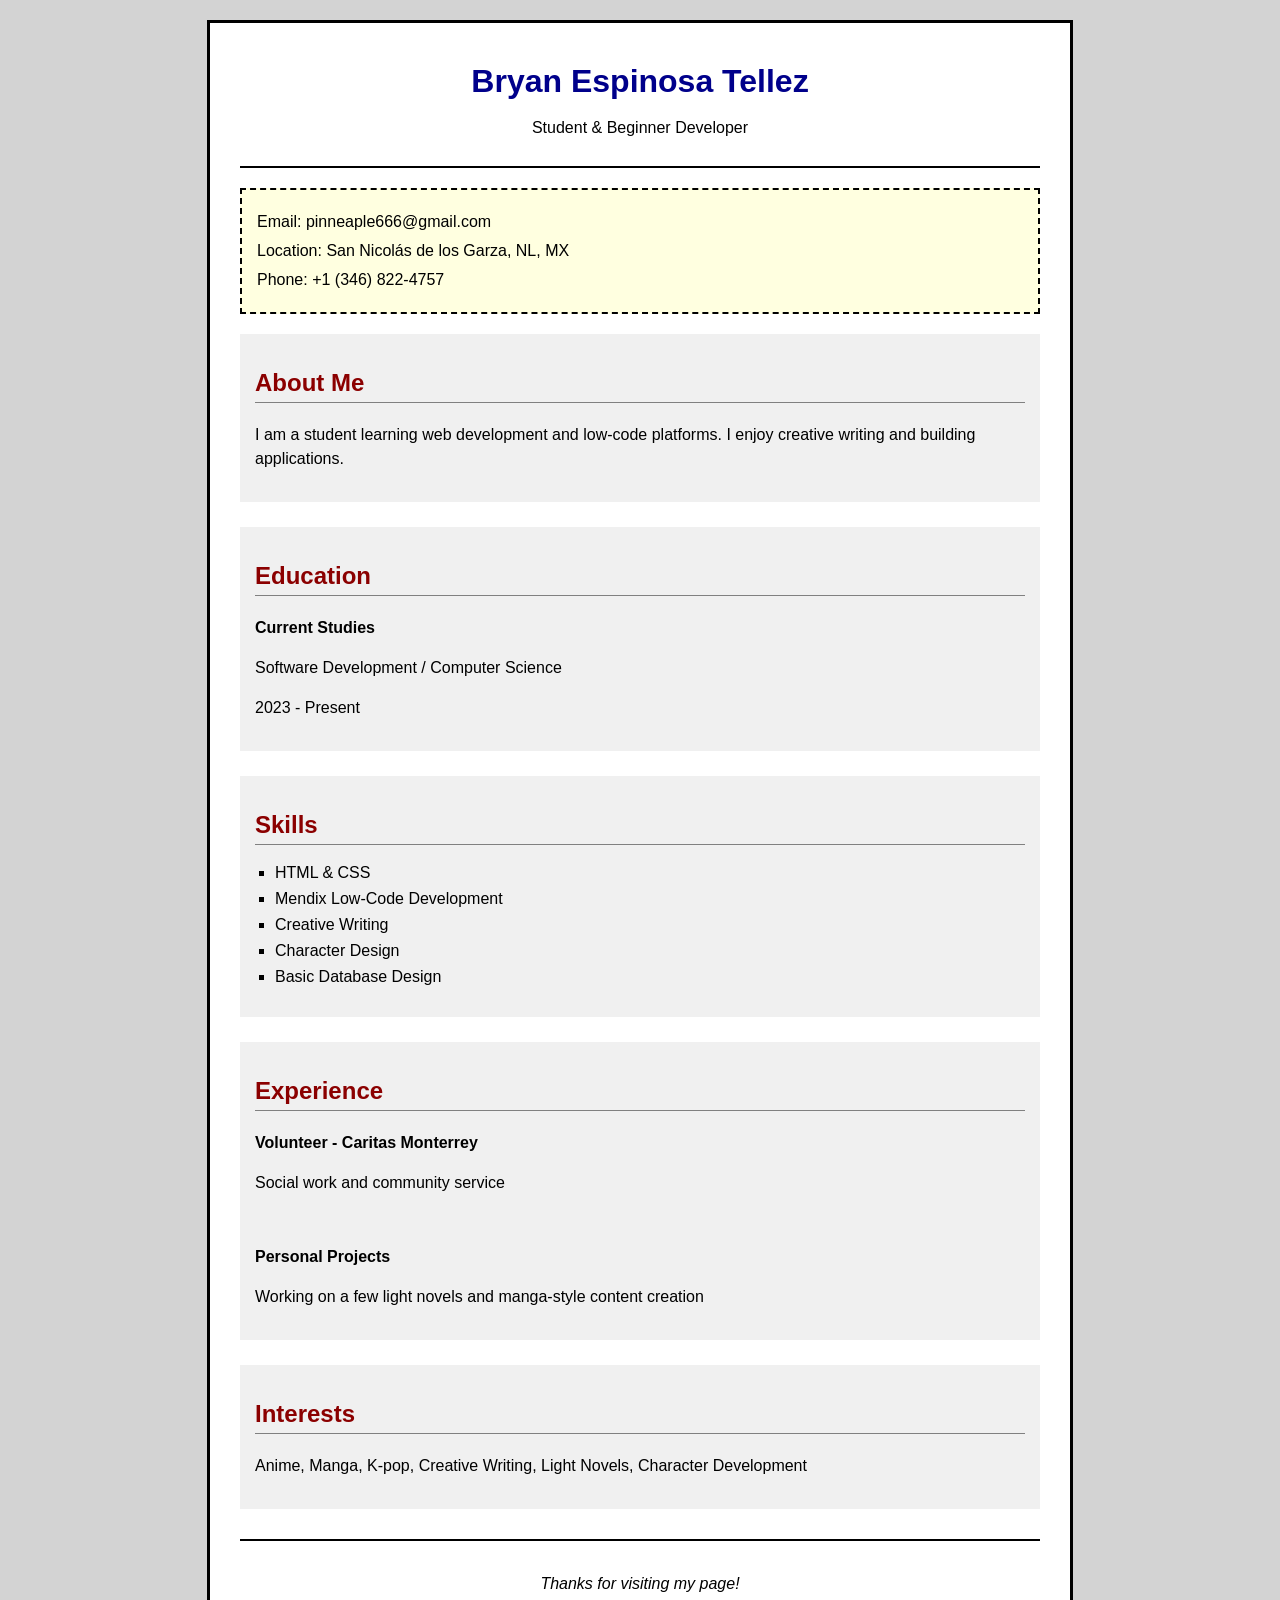
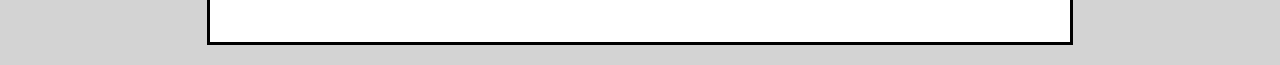
<file: curriculus-et-deus (1)/index.html>
<!DOCTYPE html>
<html lang="en">
<head>
    <meta charset="UTF-8">
    <meta name="viewport" content="width=device-width, initial-scale=1.0">
    <title>My Curriculum - Student Developer</title>
    <link rel="stylesheet" href="style.css">
</head>
<body>
    <div class="container">
        <header>
            <h1>Bryan Espinosa Tellez</h1>
            <p>Student & Beginner Developer</p>
        </header>

        <div class="contact-info">
            <p>Email: pinneaple666@gmail.com</p>
            <p>Location: San Nicolás de los Garza, NL, MX</p>
            <p>Phone: +1 (346) 822-4757</p>
        </div>

        <div class="section">
            <h2>About Me</h2>
            <p>I am a student learning web development and low-code platforms. I enjoy creative writing and building applications.</p>
        </div>

        <div class="section">
            <h2>Education</h2>
            <p><b>Current Studies</b></p>
            <p>Software Development / Computer Science</p>
            <p>2023 - Present</p>
        </div>

        <div class="section">
            <h2>Skills</h2>
            <ul>
                <li>HTML & CSS</li>
                <li>Mendix Low-Code Development</li>
                <li>Creative Writing</li>
                <li>Character Design</li>
                <li>Basic Database Design</li>
            </ul>
        </div>

        <div class="section">
            <h2>Experience</h2>
            <p><b>Volunteer - Caritas Monterrey</b></p>
            <p>Social work and community service</p>
            <br>
            <p><b>Personal Projects</b></p>
            <p>Working on a few light novels and manga-style content creation</p>
        </div>

        <div class="section">
            <h2>Interests</h2>
            <p>Anime, Manga, K-pop, Creative Writing, Light Novels, Character Development</p>
        </div>

        <footer>
            <p>Thanks for visiting my page!</p>
        </footer>
    </div>
</body>
</html>
</file>
<file: curriculus-et-deus (1)/style.css>
body {
    background-color: lightgray;
    font-family: Arial;
    margin: 0;
    padding: 20px;
}

.container {
    max-width: 800px;
    margin: 0 auto;
    background-color: white;
    padding: 30px;
    border: 3px solid black;
}

header {
    text-align: center;
    border-bottom: 2px solid black;
    padding-bottom: 10px;
    margin-bottom: 20px;
}

h1 {
    color: darkblue;
    font-size: 32px;
    margin: 10px 0;
}

h2 {
    color: darkred;
    font-size: 24px;
    border-bottom: 1px solid gray;
    padding-bottom: 5px;
}

.contact-info {
    background-color: lightyellow;
    padding: 15px;
    margin-bottom: 20px;
    border: 2px dashed black;
}

.contact-info p {
    margin: 5px 0;
}

.section {
    margin-bottom: 25px;
    padding: 15px;
    background-color: #f0f0f0;
}

ul {
    list-style-type: square;
    padding-left: 20px;
}

li {
    margin: 8px 0;
}

p {
    line-height: 1.5;
}

footer {
    text-align: center;
    margin-top: 30px;
    padding-top: 15px;
    border-top: 2px solid black;
    font-style: italic;
}
</file>
